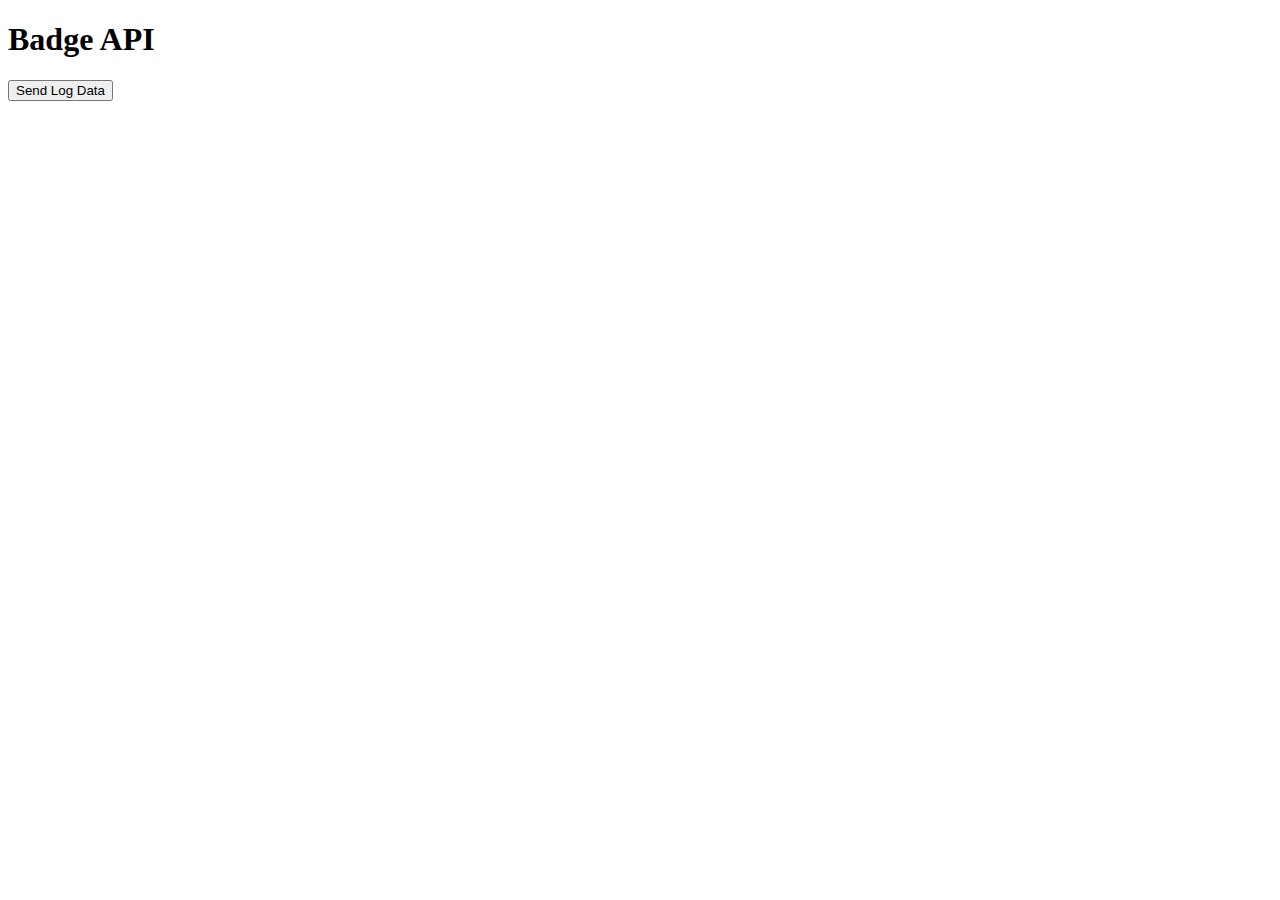
<file: backgroudsync/index.html>
<!DOCTYPE html>
<html lang="en">
  <head>
    <meta charset="UTF-8" />
    <meta name="viewport" content="width=device-width, initial-scale=1.0" />
    <title>Document</title>
  </head>
  <body>
    <h1>Badge API</h1>
    <button onclick="sendLog()">Send Log Data</button>

    <script src="main.js"></script>
  </body>
</html>
</file>
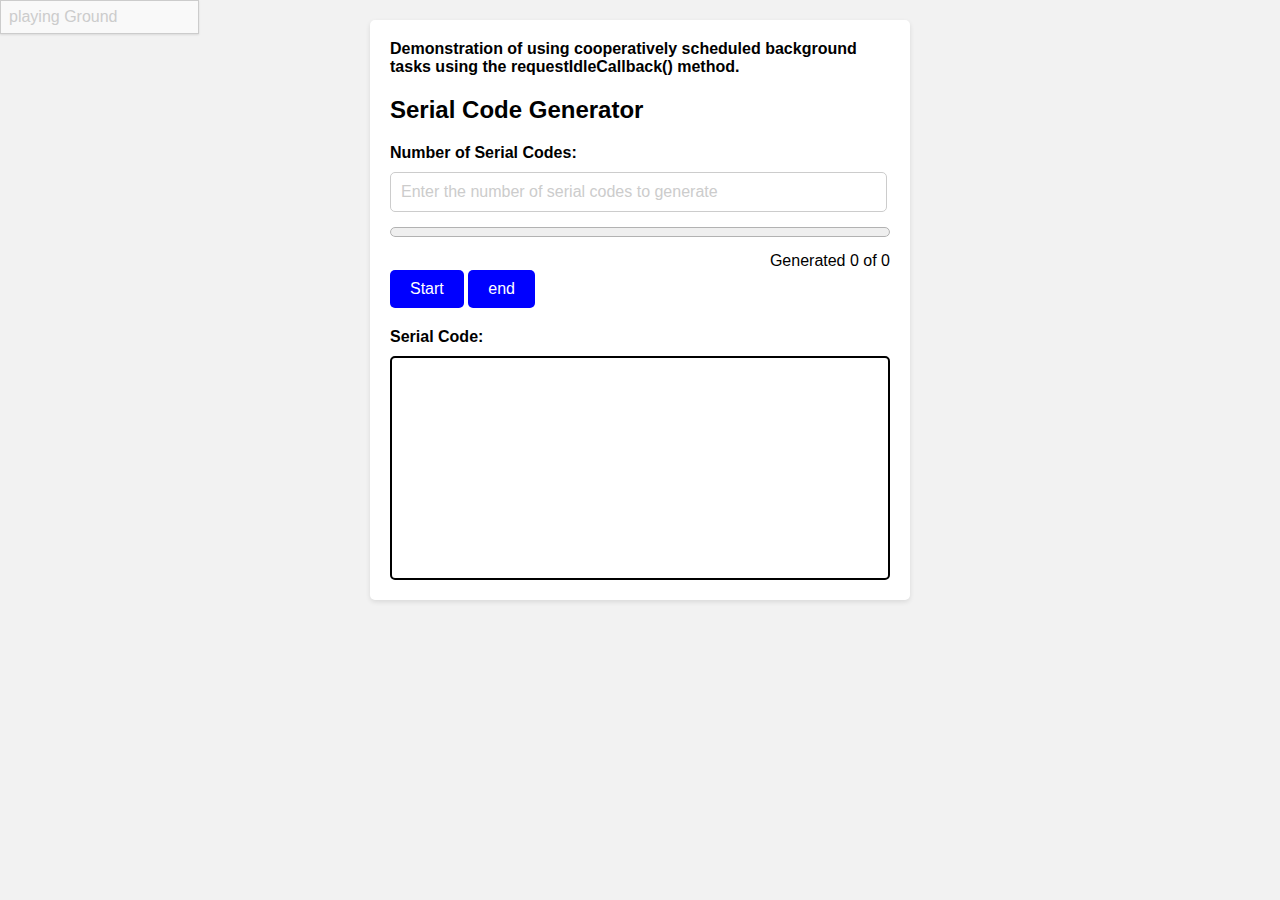
<file: backgroundtasks/index.html>
<!DOCTYPE html>
<html lang="en">
<head>
    <meta charset="UTF-8">
    <meta name="viewport" content="width=device-width, initial-scale=1.0">
    <title>Serial Code Generator</title>
    <link rel="stylesheet" href="style.css">
    <script src="main.js" defer></script>
</head>
<body>
    <!-- Additional text input field -->
    <input type="text" name="playingGround" id="playingGround" placeholder="playing Ground">

    <main>
        <!-- Description of the webpage -->
        <div class="description">Demonstration of using cooperatively scheduled background tasks using the requestIdleCallback() method.</div>

        <div class="init">
            <!-- Heading for the serial code generator -->
            <h2>Serial Code Generator</h2>

            <!-- Label for the number of serial codes input -->
            <label for="length">Number of Serial Codes:</label>

            <!-- Input field for specifying the number of serial codes -->
            <input type="number" name="length" id="length" required placeholder="Enter the number of serial codes to generate">

            <div class="progress-container">
                <!-- Progress bar element -->
                <progress value="0" min="0" max="1"></progress>

                <!-- Progress text element -->
                <div id="progressText">Generated 0 of 0</div>
            </div>

            <!-- Start button -->
            <button id="startButton">Start</button>

            <!-- End button -->
            <button id="endButton">end</button>
        </div>

        <!-- Label for the serial code display -->
        <div class="serial-code-label">Serial Code:</div>

        <div id="log" class="log-container">
            <!-- Container for the generated serial codes -->
            <div id="serial"></div>
        </div>
    </main>
</body>
</html>
</file>
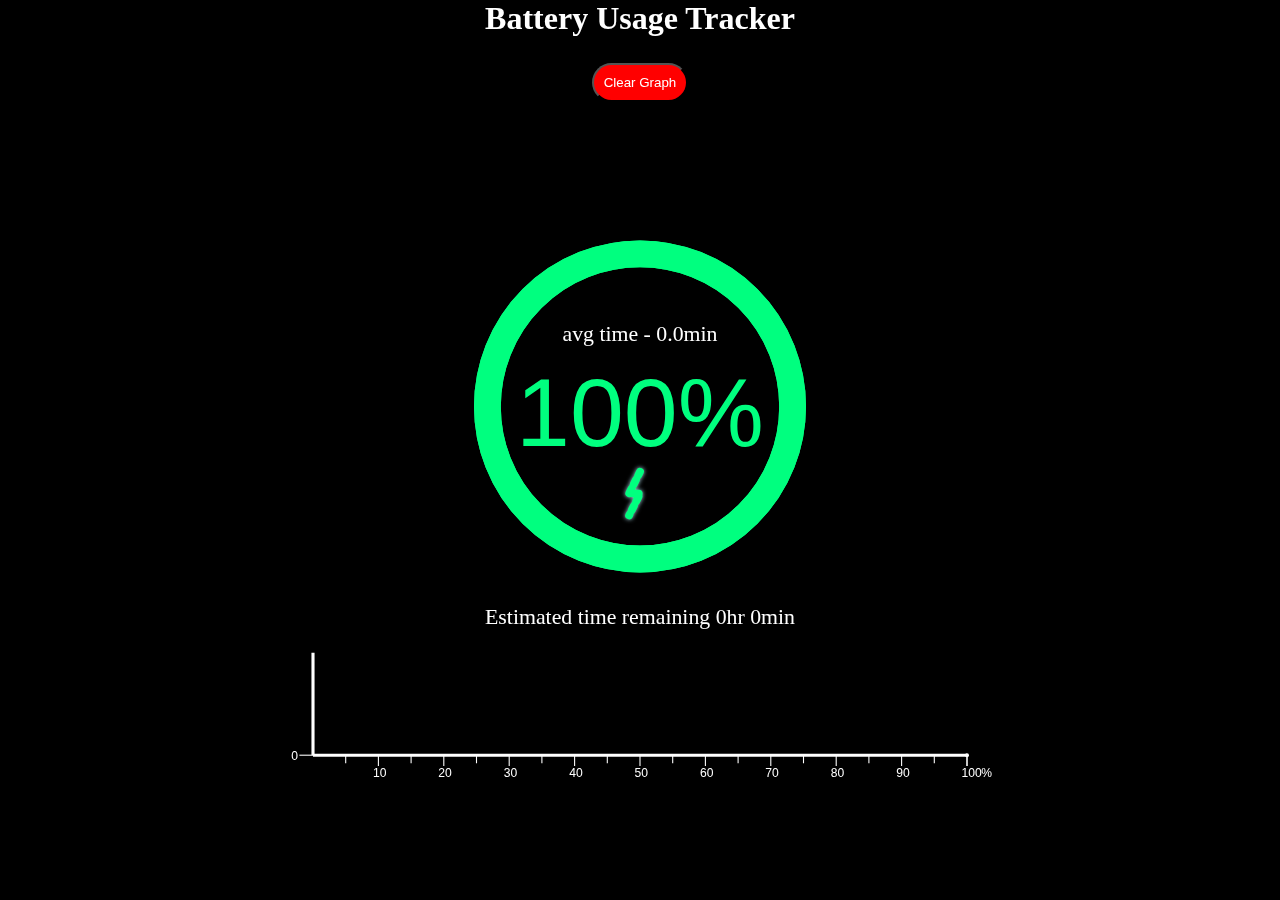
<file: battery/index.html>
<!DOCTYPE html>
<html lang="en">

<head>
    <meta charset="UTF-8">
    <meta name="viewport" content="width=device-width, initial-scale=1.0">
    <title>Battery Usage Tracker</title>
    <script src="main.js" defer></script>
    <link rel="stylesheet" href="style.css">
</head>

<body>
    <main>
        <h1>Battery Usage Tracker</h1>
        <button id="clearPrompt">Clear Graph</button>
        <canvas id="canvas"></canvas>
    </main>
    <section>
        <div>are you sure you want to clear graph data</div>
        <div><button id="yes">Yes</button><button id="no">No</button></div>
    </section>
</body>

</html>
</file>
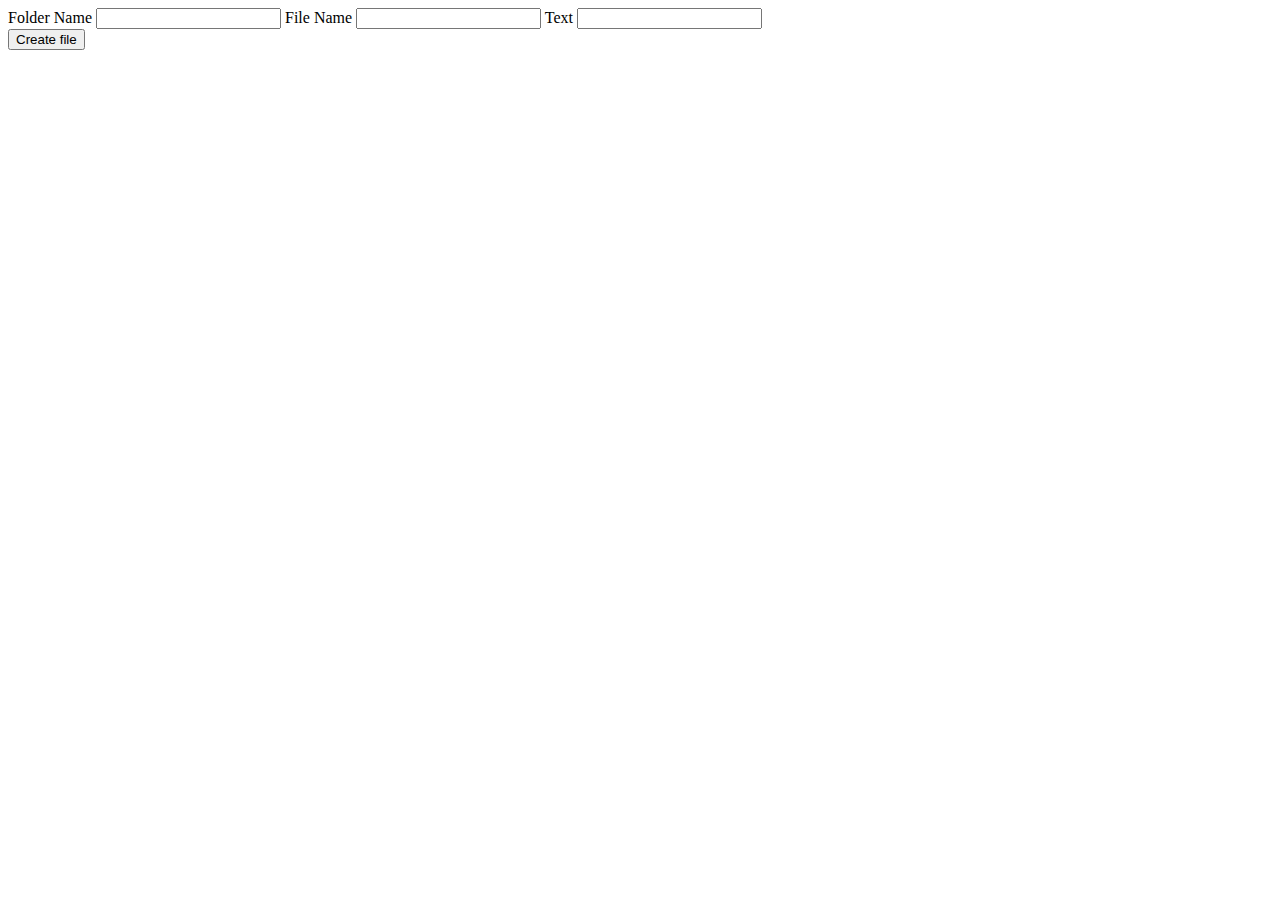
<file: beacon/index.html>
<!DOCTYPE html>
<html lang="en">

<head>
    <meta charset="UTF-8">
    <meta name="viewport" content="width=device-width, initial-scale=1.0">
    <title>Document</title>
</head>

<body>
    <!-- Form to collect foldername, filename, and text -->
    <form action="http://localhost/buynance/add.php" method="post">
        <label for="foldername">
            Folder Name
            <input type="text" name="foldername" id="foldername">
        </label>
        <label for="filename">
            File Name
            <input type="text" name="filename" id="filename">
        </label>
        <label for="text">
            Text
            <input type="text" name="text" id="text">
        </label>
    </form>

    <!-- Button to trigger an action -->
    <button>Create file</button>

    <script>
        // Get the form element
        let form = document.querySelector('form');

        // Get the current date and format it
        const currentDate = new Date();
        const formattedDate = currentDate.toLocaleString('en-US', {
            timeZone: 'Africa/Lagos',
            month: 'long',
            day: 'numeric',
            year: 'numeric',
            hour: 'numeric',
            minute: 'numeric',
            hour12: true
        });

        // Get the button element
        let button = document.querySelector('button');

        // Prevent form submission when Enter key is pressed
        form.addEventListener('submit', (e) => {
            e.preventDefault();
        });

        // Add a click event listener to the button
        button.addEventListener('click', () => {
            // Create a new FormData object with the form data
            var data = new FormData(form);
            
            // Append the formatted date to the FormData object
            data.append("date", formattedDate);

            // Send the FormData object asynchronously using the Beacon API
            navigator.sendBeacon('./createfile.php', data);
        });
    </script>
</body>

</html>
</file>
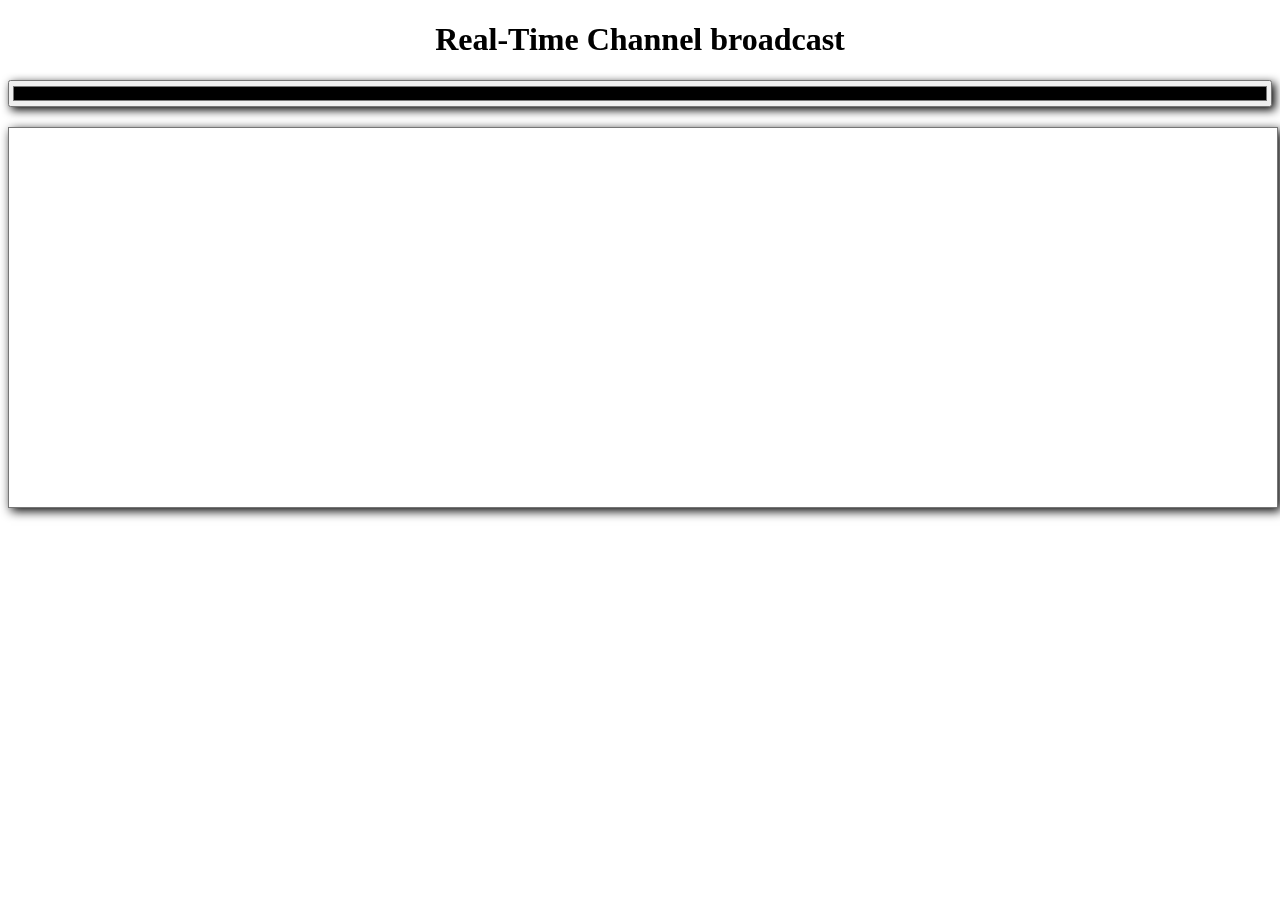
<file: broadcast_channel/index.html>
<!DOCTYPE html>
<html>

<head>
    <meta charset="UTF-8">
    <meta name="viewport" content="width=device-width, initial-scale=1.0">
    <script src="main.js" defer></script>
    <link rel="stylesheet" href="style.css">
    <title>Real-Time Channel broadcast</title>
</head>

<body>
    <h1>Real-Time Channel broadcast</h1>
    <div>
        <input type="color" id="colorPicker">
        <textarea name="text" id="text" cols="30" rows="25"></textarea>
    </div>
</body>

</html>
</file>
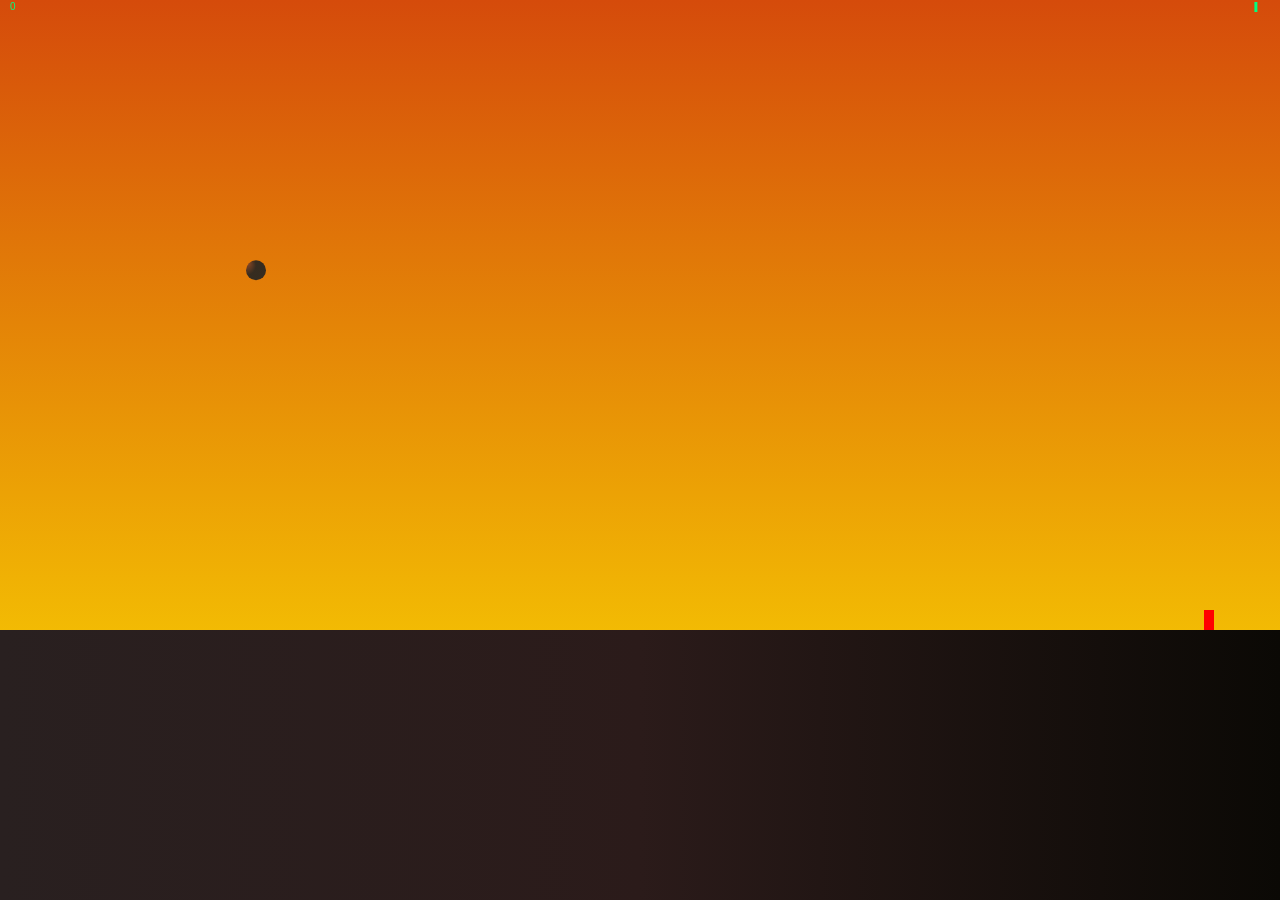
<file: canvas/index.html>
<!DOCTYPE html>
<html lang="en">
<head>
    <meta charset="UTF-8">
    <meta name="viewport" content="width=device-width, initial-scale=1.0">
    <title>Canvas Game</title>
    <link rel="stylesheet" href="style.css">
    <script src="main.js" type="module" defer></script>
</head>
<body>
    <canvas id="bg"></canvas>
    <canvas id="canvas"></canvas>
    <canvas id="fg"></canvas>
</body>
</html>
</file>
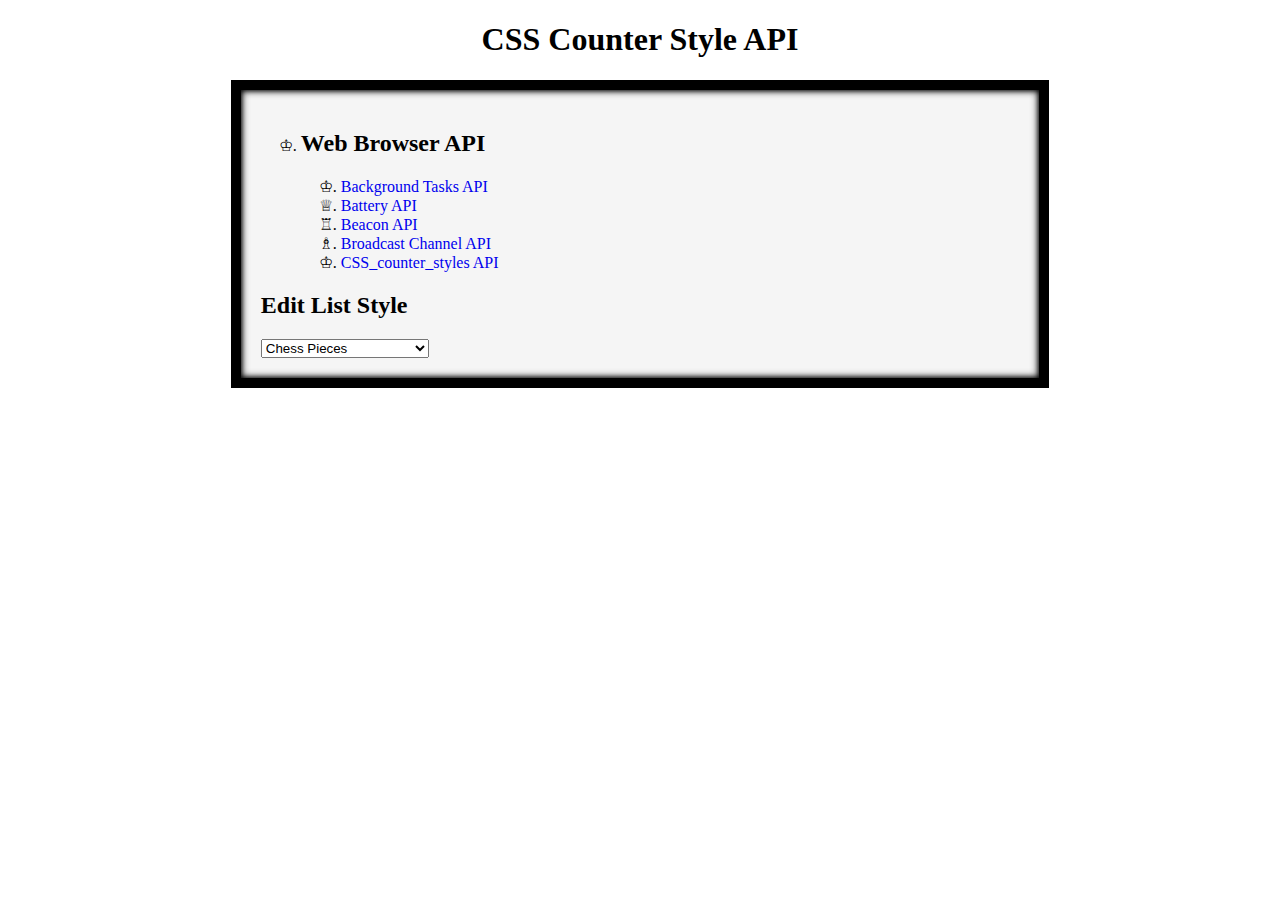
<file: CSS_counter_styles/index.html>
<!DOCTYPE html>
<html lang="en">

<head>
    <meta charset="UTF-8">
    <meta name="viewport" content="width=device-width, initial-scale=1.0">
    <title>CSS Counter Style API</title>
    <link rel="stylesheet" href="style.css">
    <script src="main.js" defer></script>
</head>

<body>
    <h1>CSS Counter Style API</h1>
    <section>
        <ul>
            <li>
                <h2>Web Browser API</h2>
            </li>
            <ul>
                <li><a href="https://github.com/GoldenThrust/Web-Browser-APIs/tree/main/backgroundtasks" target="_blank" rel="noopener noreferrer">Background Tasks API</a></li>
                <li><a href="https://github.com/GoldenThrust/Web-Browser-APIs/tree/main/batteryapi" target="_blank" rel="noopener noreferrer">Battery API</a></li>
                <li><a href="https://github.com/GoldenThrust/Web-Browser-APIs/tree/main/beacon" target="_blank" rel="noopener noreferrer">Beacon API</a></li>
                <li><a href="https://github.com/GoldenThrust/Web-Browser-APIs/tree/main/broadcast_channel" target="_blank" rel="noopener noreferrer">Broadcast Channel API</a></li>
                <li><a href="https://github.com/GoldenThrust/Web-Browser-APIs/tree/main/CSS_counter_styles" target="_blank" rel="noopener noreferrer">CSS_counter_styles API</a></li>
            </ul>
        </ul>

        <h2>Edit List Style</h2>
        <form action="" method="post">
            <select name="list_style" id="list_style">
                <optgroup label="Default">
                    <option value="armenian">Armenian</option>
                    <option value="circle">Circle</option>
                    <option value="decimal">Decimal</option>
                    <option value="decimal-leading-zero">Decimal Leading Zero</option>
                    <option value="disc">Disc</option>
                    <option value="georgian">Georgian</option>
                    <option value="inside">Inside</option>
                    <option value="lower-alpha">Lower Alpha</option>
                    <option value="lower-greek">Lower Greek</option>
                    <option value="lower-latin">Lower Latin</option>
                    <option value="lower-roman">Lower Roman</option>
                    <option value="none">None</option>
                    <option value="outside">Outside</option>
                    <option value="square">Square</option>
                    <option value="symbol">Symbol</option>
                    <option value="upper-alpha">Upper Alpha</option>
                    <option value="upper-latin">Upper Latin</option>
                    <option value="upper-roman">Upper Roman</option>
                    <option value="url">url</option>
                </optgroup>
                <optgroup label="Custom">
                    <option value="alpha-modified">Alpha Modified</option>
                    <option value="geometric_blocks">Geometric Blocks</option>
                    <option value="Arrowheads">Arrow Heads</option>
                    <option value="weather_icons">Weather Icons</option>
                    <option value="chess_pieces" selected>Chess Pieces</option>
                    <option value="right_angle_arrows">Right Angle Arrows</option>
                    <option value="floral_symbols">Floral Symbols</option>
                    <option value="playing_card_suits">Playing Card Suits</option>
                    <option value="custom">Custom</option>
                </optgroup>
            </select>
            <span class="urlf d_none">
                <input type="text" id="url" name="url" placeholder="URL"> <input type="file" name="image" id="image"
                    class="d_none"><input id="button" type="button" value="Swap">
                <pre>
                Tip
                input loc.png
                      durm.png
            </pre>
            </span>
            <div class="custom d_none">
                <h2>Custom Styling</h1>
                <input type="text" name="system" id="system" placeholder="system">
                <input type="text" name="symbol" id="symbol" placeholder="symbol">
                <input type="text" name="prefix" id="prefix" placeholder="prefix">
                <input type="text" name="suffix" id="suffix" placeholder="suffix">
                <input type="text" name="pad" id="pad" placeholder="pad">
                <input type="text" name="fallback" id="fallback" placeholder="fallback">
                <input type="text" name="negative" id="negative" placeholder="negative">
                <input type="text" name="speakas" id="speakas" placeholder="speakas">
                <input type="text" name="additiveSymbols" id="additiveSymbols" placeholder="additiveSymbols">
                <input type="text" name="range" id="range" placeholder="range">
            </div>
        </form>
    </section>
</body>

</html>
</file>
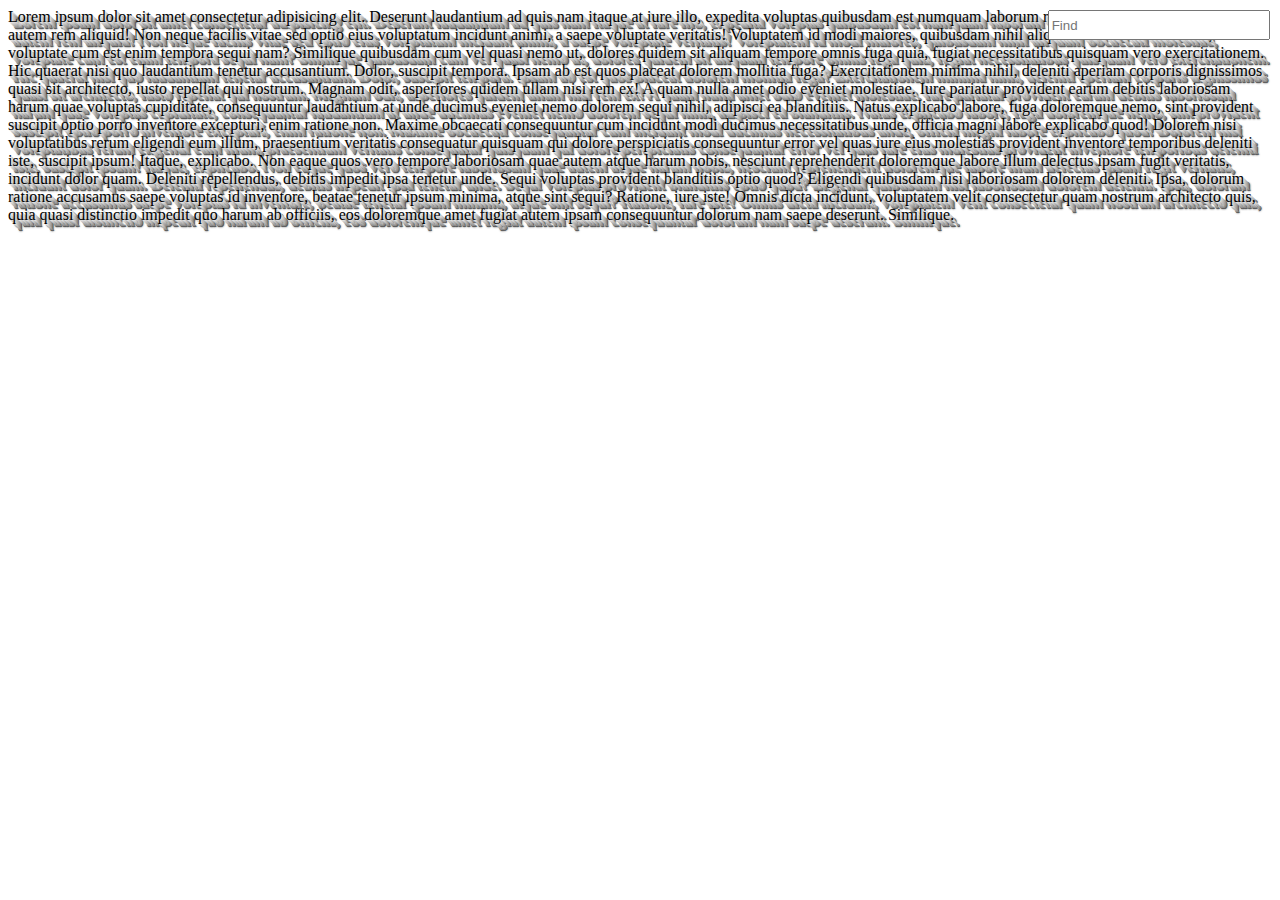
<file: CSS_custom_highlight/index.html>
<!DOCTYPE html>
<html lang="en">
<head>
    <meta charset="UTF-8">
    <meta name="viewport" content="width=device-width, initial-scale=1.0">
    <title>CSS Custom Highlight</title>
    <link rel="stylesheet" href="style.css">
    <script src="main.js" defer></script>
</head>
<body>
    <input type="search" name="find" id="find" placeholder="Find">
    <section contenteditable="true">
        Lorem ipsum dolor sit amet consectetur adipisicing elit. Deserunt laudantium ad quis nam itaque at iure illo, expedita voluptas quibusdam est numquam laborum repellendus placeat qui voluptates autem rem aliquid!
        Non neque facilis vitae sed optio eius voluptatum incidunt animi, a saepe voluptate veritatis! Voluptatem id modi maiores, quibusdam nihil aliquam obcaecati molestiae, voluptate cum est enim tempora sequi nam?
        Similique quibusdam cum vel quasi nemo ut, dolores quidem sit aliquam tempore omnis fuga quia, fugiat necessitatibus quisquam vero exercitationem. Hic quaerat nisi quo laudantium tenetur accusantium. Dolor, suscipit tempora.
        Ipsam ab est quos placeat dolorem mollitia fuga? Exercitationem minima nihil, deleniti aperiam corporis dignissimos quasi sit architecto, iusto repellat qui nostrum. Magnam odit, asperiores quidem ullam nisi rem ex!
        A quam nulla amet odio eveniet molestiae. Iure pariatur provident earum debitis laboriosam harum quae voluptas cupiditate, consequuntur laudantium at unde ducimus eveniet nemo dolorem sequi nihil, adipisci ea blanditiis.
        Natus explicabo labore, fuga doloremque nemo, sint provident suscipit optio porro inventore excepturi, enim ratione non. Maxime obcaecati consequuntur cum incidunt modi ducimus necessitatibus unde, officia magni labore explicabo quod!
        Dolorem nisi voluptatibus rerum eligendi eum illum, praesentium veritatis consequatur quisquam qui dolore perspiciatis consequuntur error vel quas iure eius molestias provident inventore temporibus deleniti iste, suscipit ipsum! Itaque, explicabo.
        Non eaque quos vero tempore laboriosam quae autem atque harum nobis, nesciunt reprehenderit doloremque labore illum delectus ipsam fugit veritatis, incidunt dolor quam. Deleniti repellendus, debitis impedit ipsa tenetur unde.
        Sequi voluptas provident blanditiis optio quod? Eligendi quibusdam nisi laboriosam dolorem deleniti. Ipsa, dolorum ratione accusamus saepe voluptas id inventore, beatae tenetur ipsum minima, atque sint sequi? Ratione, iure iste!
        Omnis dicta incidunt, voluptatem velit consectetur quam nostrum architecto quis, quia quasi distinctio impedit quo harum ab officiis, eos doloremque amet fugiat autem ipsam consequuntur dolorum nam saepe deserunt. Similique.
    </section>
</body>
</html>
</file>
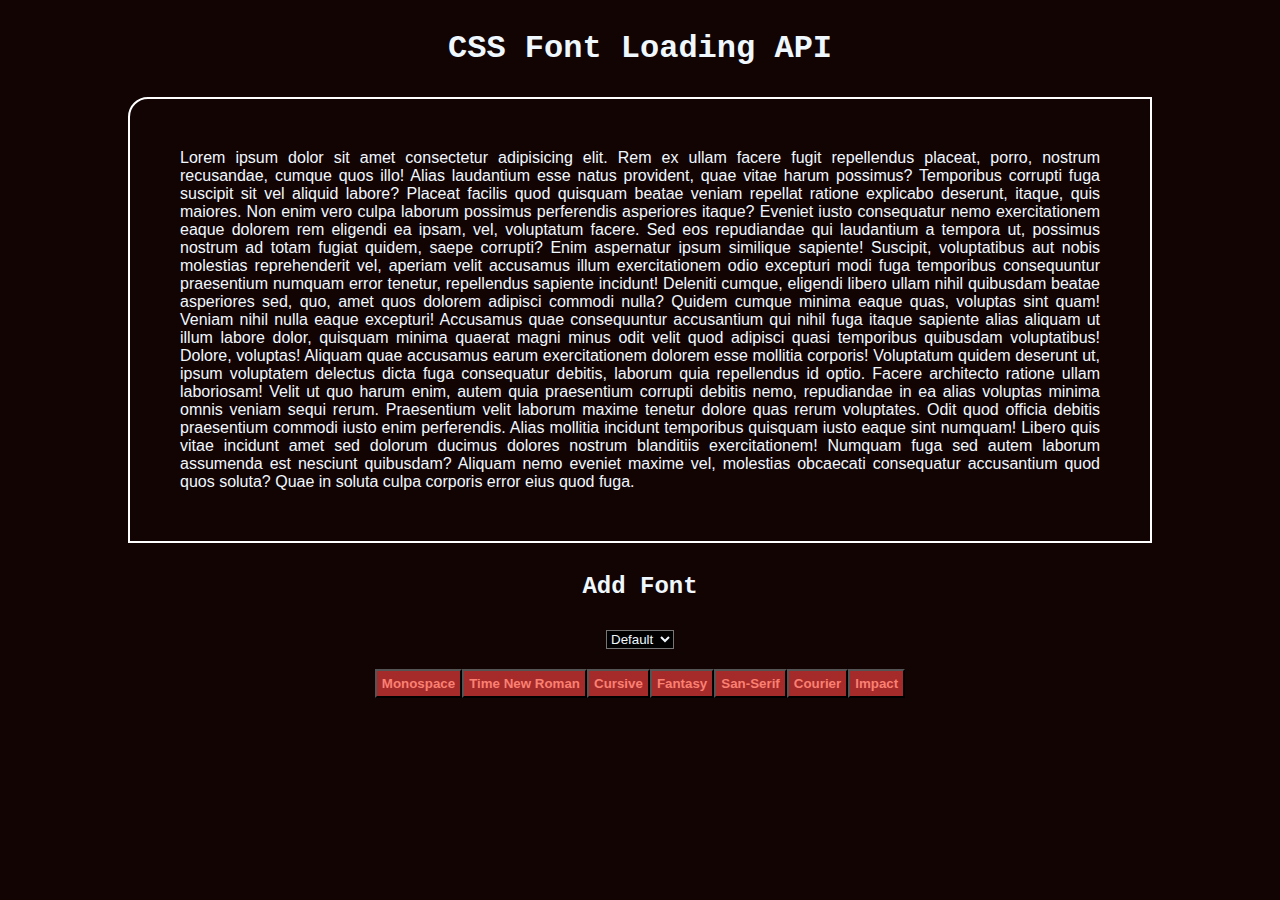
<file: CSS_font_loading/index.html>
<!DOCTYPE html>
<html lang="en">
<head>
    <meta charset="UTF-8">
    <meta name="viewport" content="width=device-width, initial-scale=1.0">
    <title>CSS Font Loading API</title>
    <link rel="stylesheet" href="style.css">
    <script src="main.js" defer></script>
</head>
<body>
    <h1>CSS Font Loading API</h1>
    <section contenteditable="true" spellcheck="false">
        Lorem ipsum dolor sit amet consectetur adipisicing elit. Rem ex ullam facere fugit repellendus placeat, porro, nostrum recusandae, cumque quos illo! Alias laudantium esse natus provident, quae vitae harum possimus?
        Temporibus corrupti fuga suscipit sit vel aliquid labore? Placeat facilis quod quisquam beatae veniam repellat ratione explicabo deserunt, itaque, quis maiores. Non enim vero culpa laborum possimus perferendis asperiores itaque?
        Eveniet iusto consequatur nemo exercitationem eaque dolorem rem eligendi ea ipsam, vel, voluptatum facere. Sed eos repudiandae qui laudantium a tempora ut, possimus nostrum ad totam fugiat quidem, saepe corrupti?
        Enim aspernatur ipsum similique sapiente! Suscipit, voluptatibus aut nobis molestias reprehenderit vel, aperiam velit accusamus illum exercitationem odio excepturi modi fuga temporibus consequuntur praesentium numquam error tenetur, repellendus sapiente incidunt!
        Deleniti cumque, eligendi libero ullam nihil quibusdam beatae asperiores sed, quo, amet quos dolorem adipisci commodi nulla? Quidem cumque minima eaque quas, voluptas sint quam! Veniam nihil nulla eaque excepturi!
        Accusamus quae consequuntur accusantium qui nihil fuga itaque sapiente alias aliquam ut illum labore dolor, quisquam minima quaerat magni minus odit velit quod adipisci quasi temporibus quibusdam voluptatibus! Dolore, voluptas!
        Aliquam quae accusamus earum exercitationem dolorem esse mollitia corporis! Voluptatum quidem deserunt ut, ipsum voluptatem delectus dicta fuga consequatur debitis, laborum quia repellendus id optio. Facere architecto ratione ullam laboriosam!
        Velit ut quo harum enim, autem quia praesentium corrupti debitis nemo, repudiandae in ea alias voluptas minima omnis veniam sequi rerum. Praesentium velit laborum maxime tenetur dolore quas rerum voluptates.
        Odit quod officia debitis praesentium commodi iusto enim perferendis. Alias mollitia incidunt temporibus quisquam iusto eaque sint numquam! Libero quis vitae incidunt amet sed dolorum ducimus dolores nostrum blanditiis exercitationem!
        Numquam fuga sed autem laborum assumenda est nesciunt quibusdam? Aliquam nemo eveniet maxime vel, molestias obcaecati consequatur accusantium quod quos soluta? Quae in soluta culpa corporis error eius quod fuga.
    </section>
    <aside>
        <h2>Add Font</h2>
        <select name="root-manager" id="root-manager">
            <option value="Default">Default</option>
            <option value="Loaded">Loaded</option>
            <option value="URL">URL</option>
            <option value="Custom">Custom</option>
        </select>
    </aside>
    <div class="default">
        <button>Monospace</button>
        <button>Time New Roman</button>
        <button>Cursive</button>
        <button>Fantasy</button>
        <button>San-Serif</button>
        <button>Courier</button>
        <button>Impact</button>
    </div>
    
    <div class="loaded d-none">
        <button>Pixelify Sans</button>
        <button>Pacifico</button>
        <button>Bebas Neue</button>
        <button>Black Ops One</button>
        <button>Amantic Sc</button>
    </div>

    <div class="url d-none">
            <input type="file" accept=".woff, .otf, .ttf" id="url">
    </div>

    <div class="custom d-none">
        <input type="text" placeholder="family">
        <select name="" id="">
            <option value="auto" disabled>Display</option>
            <option value="auto" selected>Auto</option>
            <option value="block">block</option>
            <option value="fallback">fallback</option>
            <option value="optional">optional</option>
            <option value="swap">swap</option>
        </select>
        <input type="text" placeholder="weight">
        <input type="text" placeholder="stretch">
        <input type="text" placeholder="style">
        <input type="text" placeholder="ascent override">
        <input type="text" placeholder="descent override">
        <input type="text" placeholder="line gap override">
        <input type="text" placeholder="feature setting">
        <input type="text" placeholder="unicode range">
        <pre>
            Tips:
                if you want to modify your font
                write <b><em>'myFont'</em></b> in the family section
        </pre>
    </div>
</body>
</html>
</file>
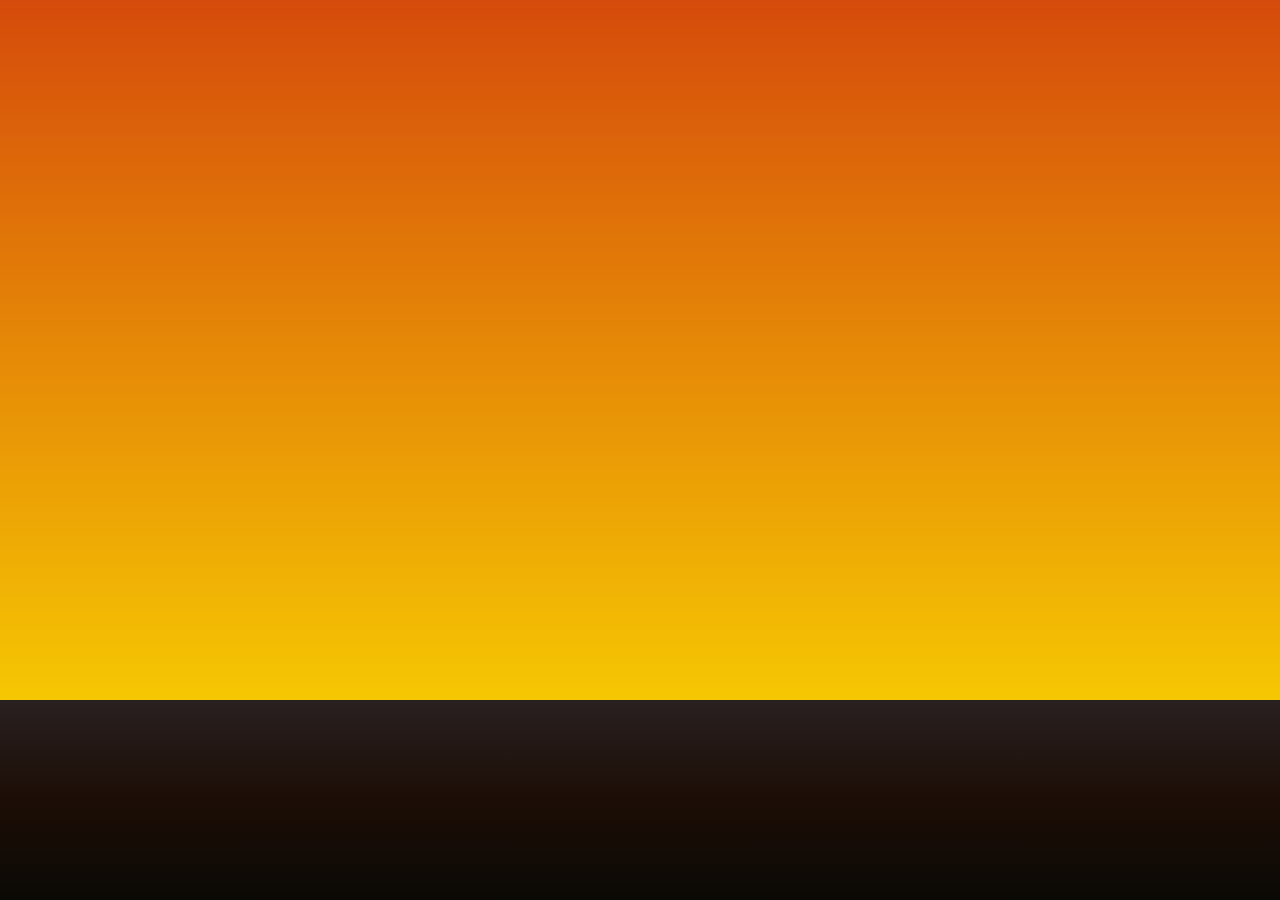
<file: CSS_Typed_Object_Model/index.html>
<!DOCTYPE html>
<html lang="en">
  <head>
    <meta charset="UTF-8" />
    <meta name="viewport" content="width=device-width, initial-scale=1.0" />
    <link rel="stylesheet" href="style.css" />
    <script src="main.js" defer></script>
    <title>CSS Typed Object Model</title>
  </head>
  <body>
    <div id="ball"></div>
    <div id="ground"></div>
    <div id="block"></div>
  </body>
</html>
</file>
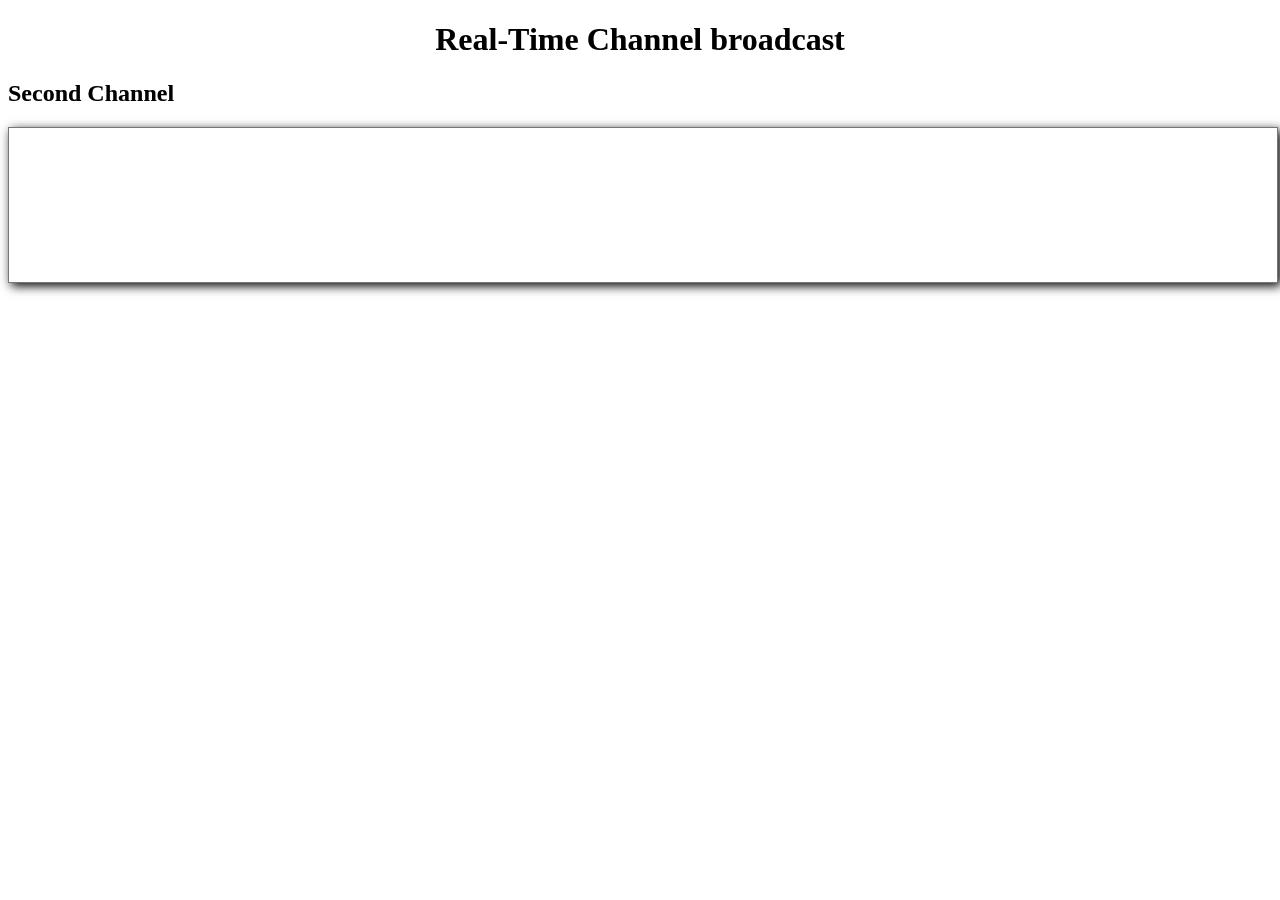
<file: broadcast_channel/second_channel.html>
<!DOCTYPE html>
<html>

<head>
    <meta charset="UTF-8">
    <meta name="viewport" content="width=device-width, initial-scale=1.0">
    <script src="main.js" defer></script>
    <link rel="stylesheet" href="style.css">
    <title>Real-Time Channel broadcast</title>
</head>

<body>
    <aside>
        <input type="color" id="colorPicker" style="display: none;">
    </aside>
    <h1>Real-Time Channel broadcast</h1>
    <h2>Second Channel</h2>
    <div>
        <textarea name="text" id="text" cols="30" rows="10"></textarea>
    </div>
</body>

</html>
</file>
<file: backgroundtasks/style.css>
/* Global Styles */
body {
    /* Basic styles for the body */
    font-family: Arial, sans-serif;
    background-color: #f2f2f2;
    margin: 0;
    padding: 0;
    overflow: hidden; /* Prevent horizontal scrollbar */
}

/* Main Container */
main {
    /* Styles for the main container */
    max-width: 500px;
    margin: 20px auto;
    background-color: #fff;
    padding: 20px;
    border-radius: 5px;
    box-shadow: 0 2px 5px rgba(0, 0, 0, 0.1);
}

/* General Description Styles */
.description {
    /* Styles for the description text */
    font-size: 16px;
    font-weight: bold;
    margin-bottom: 20px;
}

/* Form Styles */
label {
    /* Styles for labels */
    display: block;
    font-weight: bold;
    margin-bottom: 10px;
}

input[type="number"] {
    /* Styles for number input fields */
    width: 95%;
    padding: 10px;
    font-size: 16px;
    border-radius: 5px;
    border: 1px solid #ccc;
}

button {
    /* Styles for buttons */
    padding: 10px 20px;
    font-size: 16px;
    background-color: blue;
    color: #fff;
    border: none;
    border-radius: 5px;
    cursor: pointer;
    transition: background-color 0.3s ease;
}

button:hover {
    /* Styles for button hover state */
    background-color: #0033cc;
}

input::placeholder {
    /* Styles for input placeholders */
    font-size: 16px;
    color: #ccc;
}

/* Progress Bar Styles */
.progress-container {
    /* Styles for the progress bar container */
    display: flex;
    flex-direction: column;
    gap: 10px;
}

progress {
    /* Styles for the progress bar */
    margin-top: 10px;
    width: 100%;
    height: 20px;
}

#progressText {
    /* Styles for the progress text */
    font-weight: 500;
    text-align: end;
}

/* Serial Code Log Styles */
.log-container {
    /* Styles for the serial code log container */
    border: 2px solid;
    border-radius: 5px;
    max-height: 200px;
    overflow-y: auto;
    padding: 10px;
}

.serial-code-label {
    /* Styles for the serial code label */
    font-size: 16px;
    font-weight: bold;
    margin-top: 20px;
    margin-bottom: 10px;
}

#log > span {
    /* Styles for the individual log messages */
    display: block;
    color: #fff;
    background-color: blue;
    padding: 5px;
    margin-bottom: 5px;
    border-radius: 5px;
    box-shadow: 0 2px 5px rgba(0, 0, 0, 0.2);
}

/* Serial Code Display Styles */
#serial {
    /* Styles for the serial code display */
    display: grid;
    grid-template-columns: repeat(auto-fit, 100px);
    gap: 10px;
}

#serial span {
    /* Styles for each serial code */
    font-size: 16px;
    font-weight: lighter;
    text-align: center;
    padding: 10px;
    background-color: blue;
    color: #fff;
    border-radius: 5px;
    box-shadow: 0 2px 5px rgba(0, 0, 0, 0.2);
}

/* Scrollable Log Container Styles */
.log-container {
    /* Styles for the scrollable log container */
    height: 200px;
}

.log-container span {
    /* Additional styles for log messages inside the scrollable container */
    margin-bottom: 10px;
}

input[type="text"] {
    /* Styles for the additional text input at the top of the page */
    position: absolute;
    top: 0;
    left: 0;
    background-color: #f9f9f9;
    border: 1px solid #ccc;
    box-shadow: 0 1px 2px rgba(0, 0, 0, 0.1);
    padding: 8px;
    font-family: Arial, sans-serif;
    font-size: 14px;
    color: #333;
}

input[type="text"]:focus {
    /* Styles for the focus state of the additional text input */
    outline: none;
    border-color: #999;
    box-shadow: 0 1px 3px rgba(0, 0, 0, 0.3);
}
</file>
<file: broadcast_channel/style.css>
:root {
    --text-color: rgb(255, 255, 255);
}

body {
    background-color: var(--text-color);
}

h1, h2 {
    color: var(--text-color);
    text-shadow: 3px 3px 2px rgba(0, 0, 0, 0.346);
    filter: invert(1);
}

h1 {
    text-align: center;
}

div *{
    display: block;
    margin: auto;
    width: 100%;
}

textarea, input {
    margin-top: 20px;
    box-shadow: 3px 3px 10px black;
    transition: all 0.5s cubic-bezier(0.47, 0, 0.745, 0.715);
    resize: none;
}

:is(textarea, input):hover {
    box-shadow: 0px 0px 0px black;
}
</file>
<file: canvas/style.css>
* {
    margin: 0;
    padding: 0;
    box-sizing: border-box;
}

canvas {
    position: absolute;
    top: 0;
    left: 0;
    width: 100%;
    height: 100%;
}
</file>
<file: CSS_counter_styles/style.css>
@counter-style custom_id {
    system: cyclic;
    symbols: ".";
}

@counter-style circled-alpha {
    system: alphabetic;
    symbols: Ⓐ Ⓑ Ⓒ Ⓓ Ⓔ Ⓕ Ⓖ Ⓗ Ⓘ Ⓙ Ⓚ Ⓛ Ⓜ Ⓝ Ⓞ Ⓟ Ⓠ Ⓡ Ⓢ Ⓣ Ⓤ Ⓥ Ⓦ Ⓧ Ⓨ Ⓩ;
    fallback: disc;
    speak-as: bullets;
}

@counter-style Arrowheads {
    system: cyclic;
    symbols: ➤ ➥ ➦ ➧;
    fallback: disc;
}

@counter-style geometric_blocks {
    system: cyclic;
    symbols: ▣ ▤ ▥ ▦;
    fallback: disc;
}

@counter-style floral_symbols {
    system: cyclic;
    symbols: ✿ ✺ ✹ ✸;
    fallback: disc;
}

@counter-style geometric_blocks {
    system: cyclic;
    symbols: ▣ ▤ ▥ ▦;
    fallback: disc;
}

@counter-style playing_card_suits {
    system: cyclic;
    symbols: ♥ ♠ ♦ ♣;
    fallback: disc;
}
@counter-style weather_icons {
    system: cyclic;
    symbols: ☀ ☁ ☂ ☃;
    fallback: disc;
}
@counter-style chess_pieces {
    system: cyclic;
    symbols: ♔ ♕ ♖ ♗;
    fallback: disc;
}
@counter-style right_angle_arrows {
    system: cyclic;
    symbols: ⮞ ⮟ ⮜ ⮛;
    fallback: disc;
}

@counter-style alpha-modified {
    system: extends lower-alpha;
    prefix: "(";
    suffix: "). ";
}

@counter-style bracket-negative {
    system: numeric;
    symbols: "0" "1" "2" "3" "4" "5" "6" "7" "8" "9";
    negative: "(-" ")";
}

h1 {
    text-align: center;
}

section {
    background-color: whitesmoke;
    padding: 20px;
    margin: auto;
    width: 60%;
    border: 10px solid black;
    box-shadow: inset 0 0 5px black, inset 0 0 8px black;
}
ul {
    list-style: chess_pieces;
}

.d_none {
    display: none;
}

a {
    text-decoration: none;
}
</file>
<file: CSS_custom_highlight/style.css>
#find {
    position: fixed;
    top: 10px;
    right: 10px;
    height: 30px;
    width: 30ch;
}

section {
  text-shadow:
                1px 1px 0 #e0e0e0,
                2px 2px 0 #d0d0d0,
                3px 3px 0 #c0c0c0,
                4px 4px 0 #b0b0b0,
                5px 5px 0 #a0a0a0,
                5.5px 5.5px 0 #909090,
              6px 6px 0 #808080,
                6.3px 6.3px 0 #707070,
                6.5px 6.5px 0 #606060,
                6.7px 6.7px 0 #505050,
                6.7px 6.7px 2px #000;
}

::highlight(find) {
  unset: all;
  /* background-color: black; */
  /* color: aliceblue */
  color: transparent;
}
</file>
<file: CSS_font_loading/style.css>
@font-face {
    font-family: 'Pixelify Sans';
    src: url('font/PixelifySans-VariableFont_wght.ttf');
}

@font-face {
    font-family: 'Pacifico';
    src: url('font/Pacifico-Regular.ttf');
}

@font-face {
    font-family: 'Bebas Neue';
    src: url('font/BebasNeue-Regular.ttf');
}

@font-face {
    font-family: 'Black Ops One';
    src: url('font/BlackOpsOne-Regular.ttf');
}

@font-face {
    font-family: 'Amantic Sc';
    src: url('font/AmaticSC-Regular.ttf');
}

* {
    box-sizing: border-box;
    margin: 0;
    padding: 0;
}

*::selection {
    color: salmon;
    background-color: brown;
}

body {
    background-color: rgb(19, 4, 4);
    color: aliceblue;
}

h1, h2 {
    font-family: 'Courier New', Courier, monospace;
    text-align: center;
    margin: 30px;
}

section {
    font-family: 'Franklin Gothic Medium', 'Arial Narrow', Arial, sans-serif;
    margin: auto;
    width: 80%;
    border: 2px solid white;
    padding: 50px;
    text-align: justify;
    animation: border-dance 5s ease-in-out infinite;
    border-radius: 20px 0 0 0;
}

@keyframes border-dance {
    0% {
        border-radius: 20px 0 0 0;
    }

    25% {
        border-radius: 0 20px 0 0;
    }
    50% {
        border-radius: 0 0 20px 0;
    }
    75% {
        border-radius: 0 0 0 20px;
    }
}

aside, div, .url {
    display: flex;
    flex-direction: column;
    justify-content: center;
    align-items: center;
}

div {
    flex-direction: row;
    margin: 20px auto;
    width: 80%;
}

button {
    background-color: brown;
    color: salmon;
    font-weight: bolder;
    padding: 5px;
    cursor: pointer;
}

select, input {
    background-color: black;
    color: aliceblue;
}

.url :is(input, button) {
    width: 20%;
    margin: 2px;
    padding: 3px;
}

input::placeholder, .custom select option:disabled {
    color: navajowhite;
}

.custom {
    display: flex;
    flex-wrap: wrap;
    width: 80%;
    overflow: hidden;
}

.custom :is(input,select) {
    padding: 3px;
    margin-bottom: 10px;
}

.d-none {
    display: none;
}
input[type=file] {
    background-color: brown;
}
</file>
<file: CSS_Typed_Object_Model/style.css>
* {
  /* position: absolute; */
  box-sizing: border-box;
  margin: 0;
  padding: 0;
}
body {
  /* border: 2px solid yellow; */
  width: 100vw;
  overflow: hidden;
  background: linear-gradient(rgb(213, 75, 11), rgb(255, 234, 0));
  height: 100vh;
}
#ball {
  position: absolute;
  right: 80%;
  bottom: 200px;
  width: 20px;
  aspect-ratio: 1;
  border-radius: 50%;
  background: radial-gradient(
    closest-side at 40% 45%,
    rgb(145, 145, 145),
    rgba(35, 35, 35, 0.9)
    rgb(130, 69, 36)
  );
  transition: all 0.4s cubic-bezier(0.2, 0.2, 0.745, 0.715);
}
#ground {
  position: absolute;
  background: linear-gradient(rgb(41, 32, 32), rgb(28, 14, 6), rgb(11, 9, 5))
    no-repeat;
  right: 0;
  bottom: 0;
  width: 100%;
  height: 200px;
}
#block {
  position: absolute;
  right: -10%;
  bottom: 200px;
  background-color: saddlebrown;
  height: 50px;
  width: 20px;
  animation: move 5s linear infinite;
}

@keyframes move {
  to {
    right: 110%;
  }
}
</file>
<file: battery/style.css>
/* Global CSS reset */
* {
    padding: 0;
    margin: 0;
    overflow: hidden;
}

/* CSS variables */
:root {
    --theme: white; /* Define a CSS variable '--theme' with the default value 'white' */
}

/* Styles for heading element */
h1 {
    color: var(--theme); /* Set the color of the heading using the '--theme' CSS variable */
    text-align: center;
}

/* Body background color */
body {
    background-color: black;
}

/* Styles for the clear prompt button */
#clearPrompt {
    display: block;
    margin: 2% auto;
    color: var(--theme); /* Set the text color using the '--theme' CSS variable */
    background-color: red;
    border-radius: 20px;
    padding: 10px;
}

/* Canvas styles */
#canvas {
    position: absolute;
    top: 0;
    left: 0;
    width: 100%;
    height: 100%;
    z-index: -1;
    box-sizing: border-box;
}

/* Styles for the confirmation dialog section */
section {
    position: absolute;
    top: 50%;
    left: 50%;
    transform: translate(-50%, -50%);
    background-color: rgb(33, 33, 33);
    width: 80%;
    text-align: center;
    color: white;
    display: none; /* Initially hide the section */
    box-shadow: 0 0 5px black;
}

/* Styles for the text elements inside the confirmation dialog section */
section div:first-child {
    margin-top: 10%;
    font-size: 2rem;
}

/* Styles for the buttons inside the confirmation dialog section */
section div:last-child {
    display: flex;
    justify-content: center;
    margin: 5rem 0;
    gap: 5rem;
}

/* Styles for the 'Yes' and 'No' buttons */
#yes, #no {
    font-size: larger;
    width: 6rem;
    height: 3rem;
    color: aliceblue;
}

/* Styles for the 'Yes' button */
#yes {
    background-color: rgb(255, 0, 0);
}

/* Styles for the 'No' button */
#no {
    background-color: rgb(0, 255, 72);
}

/* Cursor style for buttons */
button {
    cursor: pointer;
}
</file>
